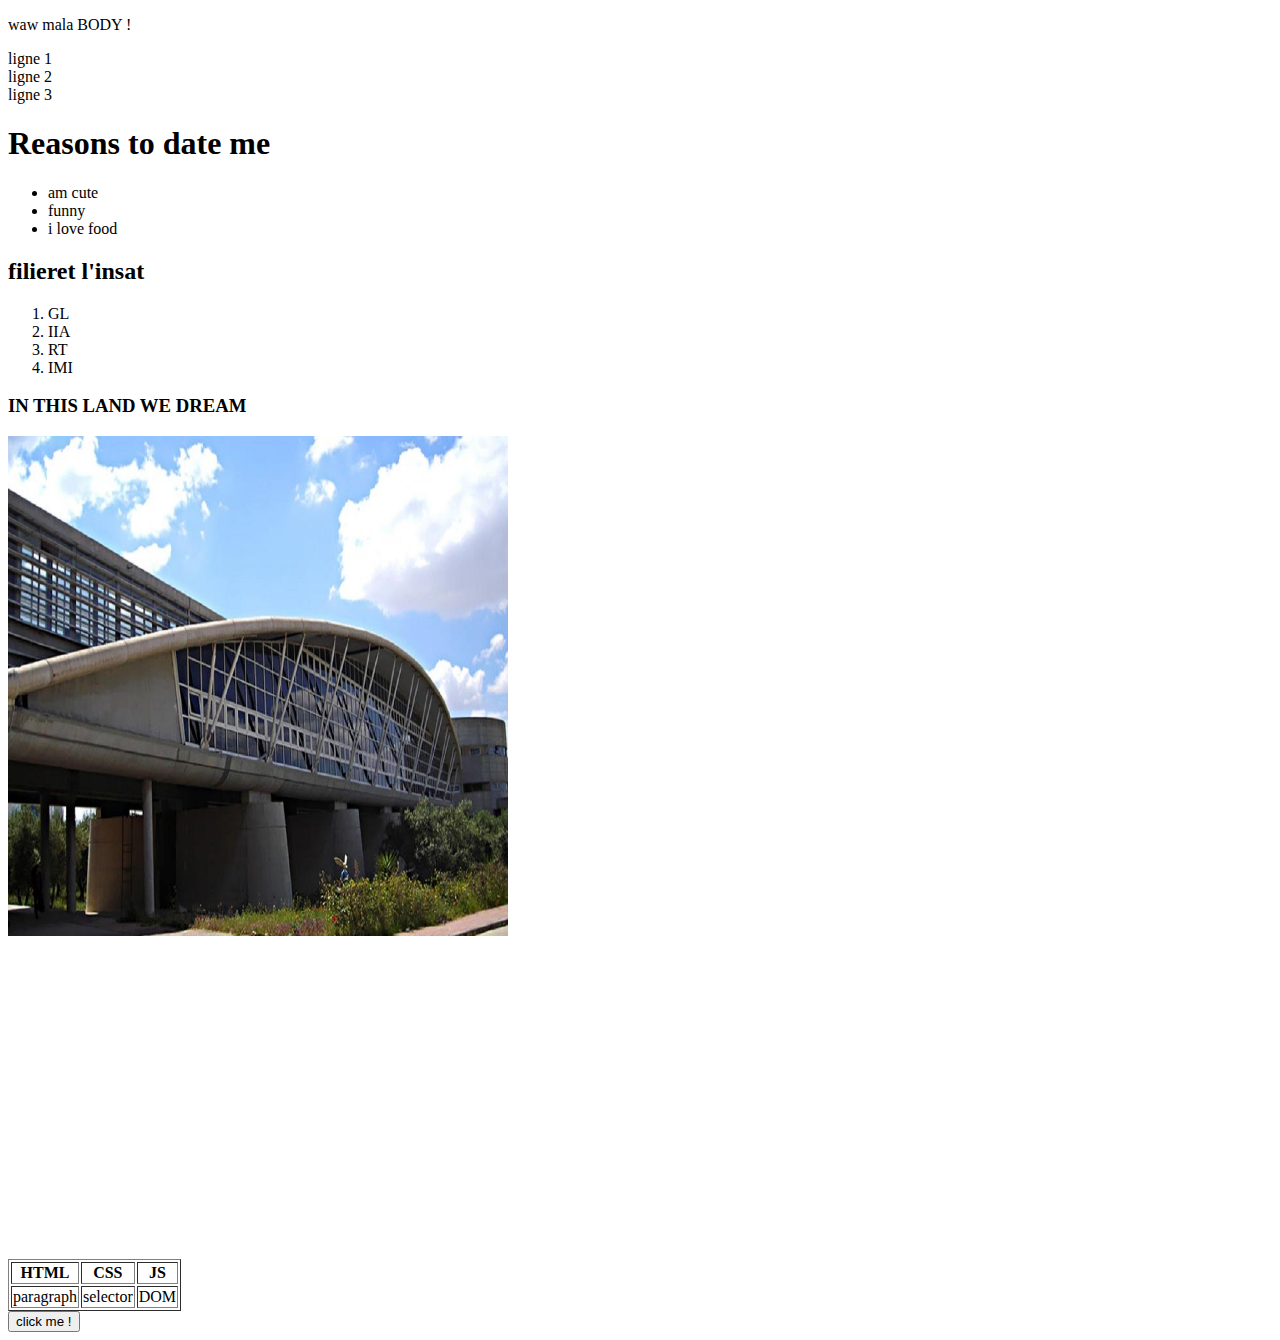
<file: index.html>
<!DOCTYPE html>
<html>
    <head>
        <title> page web mezyena </title>
        <link rel="icon" type="image/png" href="https://www.gomycode.tn/images/favicon.png">
    </head>

    <body>
        
        <p> waw mala BODY ! </p>   <!--style-->
    

    <p> ligne 1 <br> ligne 2 <br> ligne 3</p> <!--retour à la ligne-->

    <h1> Reasons to date me </h1>   <!--titre-->
       <ul>  <!--unordred list-->
           <li> am cute </li>
           <li> funny</li>
           <li> i love food </li>
       </ul>
    
    <h2> filieret l'insat </h2>
       <ol>
            <li> GL </li>
            <li> IIA </li>
            <li> RT </li>
            <li> IMI </li>
       </ol>
    
    <h3> <strong> IN THIS LAND WE DREAM </strong> </h3>   <!-- Inserer image-->
       <image src="res/Insat.jpg" height="500" width="500" > 
       </image>

    <video width="320" height="240" autoplay> 
        <source src="" type="" >&
    </video> 
    <iframe width="560" height="315" src="https://www.youtube.com/embed/bo_efYhYU2A" frameborder="0" allow="accelerometer; autoplay; encrypted-media; gyroscope; picture-in-picture" allowfullscreen></iframe>
    
    <table border="1">
        <tr> 
            <th> HTML </th> <!-- asemi ligne loula-->
            <th> CSS </th>
            <th> JS </th>
        </tr>

        <tr> 
            <td> paragraph </td>
            <td> selector </td>
            <td> DOM </td>
        </tr>
    </table>

    <button> click me ! </button>
    </body>
</html>
</file>
